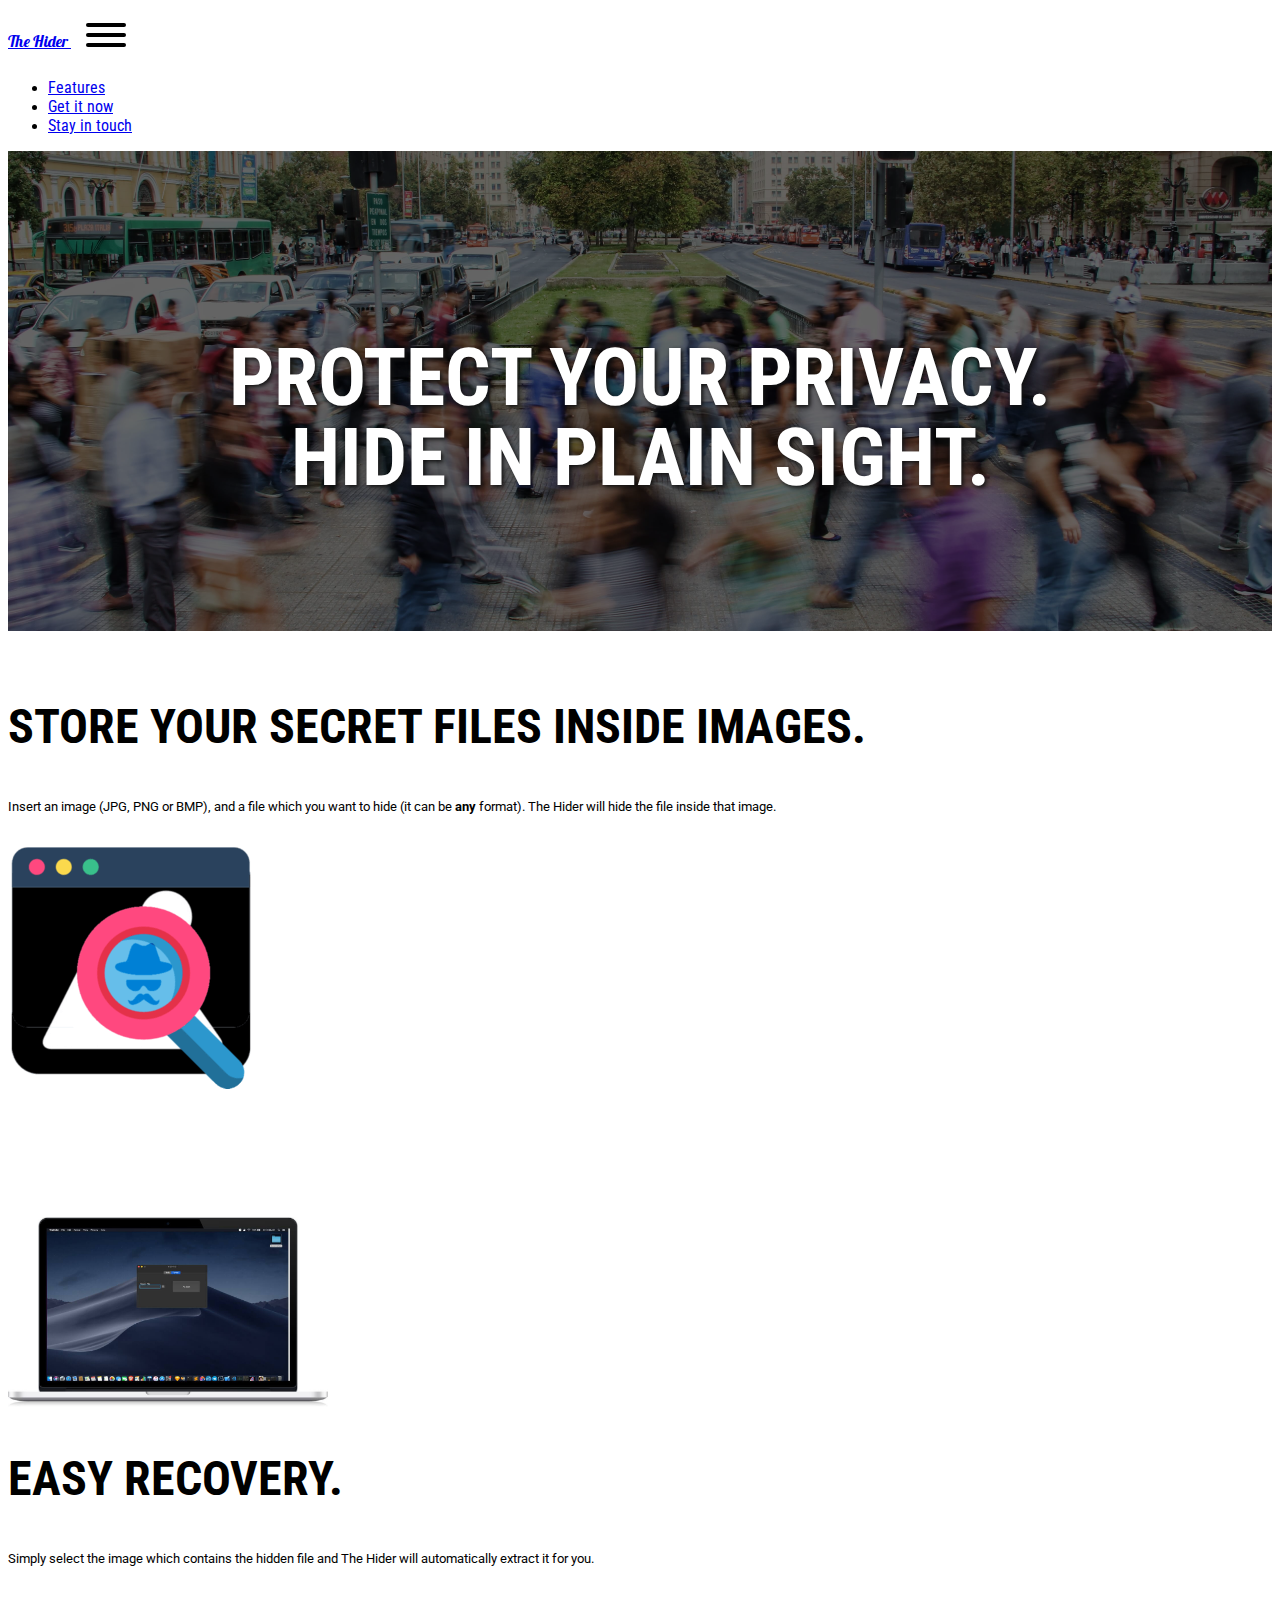
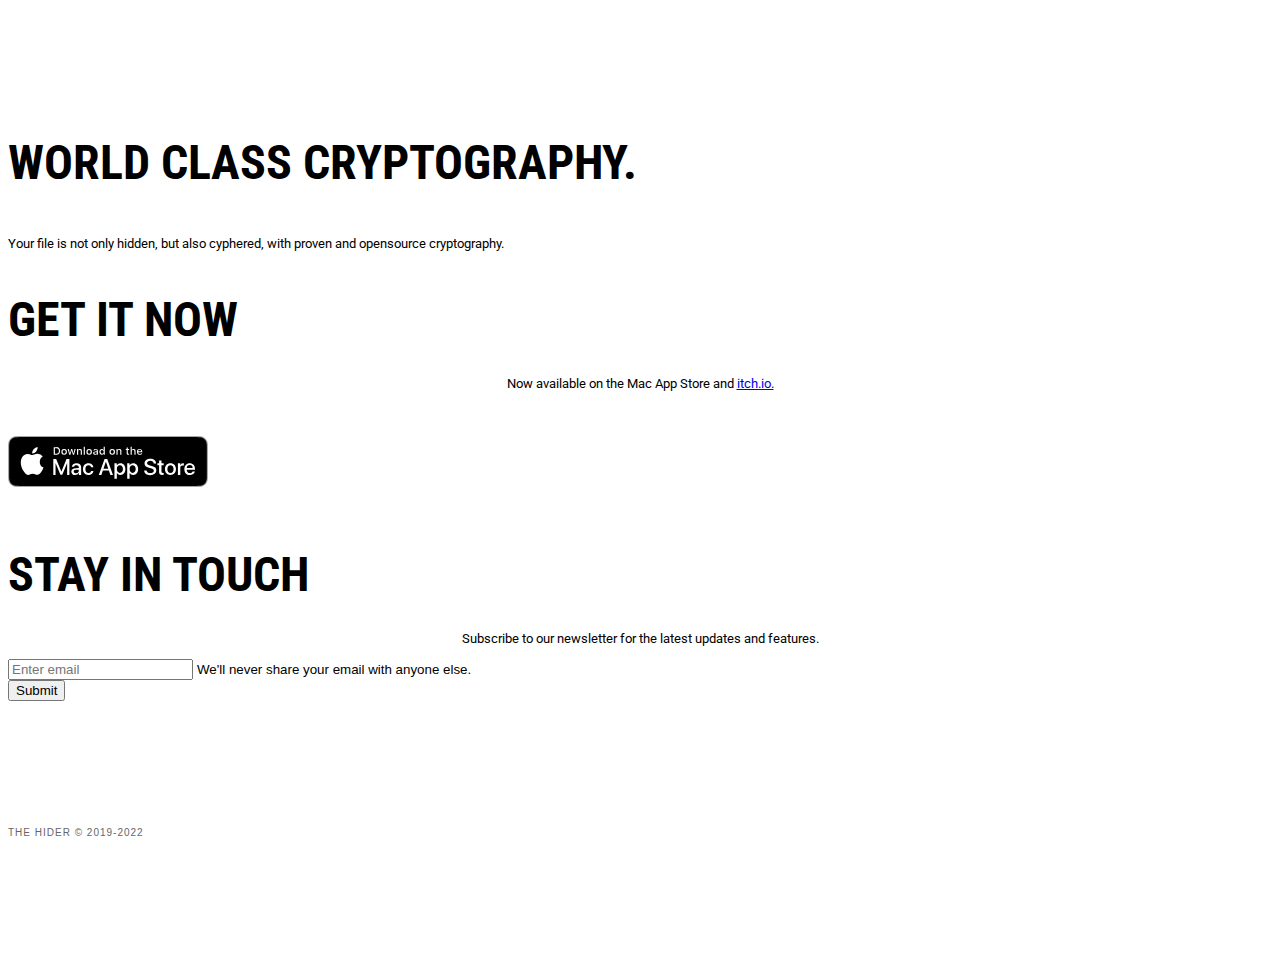
<file: index.html>
<html>
    <head>
        <meta charset="utf-8"/>
        <meta name="viewport" content="width=device-width, initial-scale=1">
        <title>The Hider | Hide your files inside images</title>
        <link rel="icon" href="img/logo.png" type="image">
        <link rel="stylesheet" href="https://stackpath.bootstrapcdn.com/bootstrap/4.1.3/css/bootstrap.min.css" integrity="sha384-MCw98/SFnGE8fJT3GXwEOngsV7Zt27NXFoaoApmYm81iuXoPkFOJwJ8ERdknLPMO" crossorigin="anonymous">
        <link href="https://fonts.googleapis.com/css?family=Roboto+Condensed" rel="stylesheet">
        <link href="https://fonts.googleapis.com/css?family=Lobster" rel="stylesheet">
        <link href="https://fonts.googleapis.com/css?family=Roboto" rel="stylesheet">
        <link rel="stylesheet" href="https://use.fontawesome.com/releases/v5.8.1/css/all.css" integrity="sha384-50oBUHEmvpQ+1lW4y57PTFmhCaXp0ML5d60M1M7uH2+nqUivzIebhndOJK28anvf" crossorigin="anonymous">
        <link href="css/hamburgers.css" rel="stylesheet" >
        <link href="css/main.css" rel="stylesheet" >
        <script src="https://browser.sentry-cdn.com/5.1.1/bundle.min.js" crossorigin="anonymous"></script>
        <meta name="image" property="og:image" content="https://thehider.surge.sh/img/usage-2.jpg">
        <meta property="og:image:type" content="image/png">
        <meta property="og:image:width" content="1024">
        <meta property="og:image:height" content="1024">
        <meta name="robots" content="index, follow">
        <meta property="og:description" content="The Hider | Hide your files inside images. Protect your privacy. Hide in plain sight. Insert an image (JPG, PNG or BMP), and a file which you want to hide (it can be any format). The Hider will hide the file inside that image.">
        <script async defer data-domain="thehider.surge.sh" src="https://plausible.io/js/plausible.js"></script>
        <script>window.plausible = window.plausible || function() { (window.plausible.q = window.plausible.q || []).push(arguments) }</script>
        
    </head>
    <body>
        <nav class="navbar navbar-expand-lg navbar-light bg-light">
            <a class="navbar-brand" href="#">The Hider <i class="fas fa-cross"></i></a>

            <button class="hamburger hamburger--elastic navbar-toggler" type="button" data-toggle="collapse" data-target="#navbarNav" aria-controls="navbarNav" aria-expanded="false" aria-label="Toggle navigation">
              <span class="hamburger-box">
                <span class="hamburger-inner"></span>
              </span>
            </button>
            
            <div class="collapse navbar-collapse" id="navbarNav">
                <ul class="navbar-nav ml-auto">
                <li class="nav-item"><a class="nav-link" href="#features"> <i class="fas fa-user-secret" color="white"></i> Features<span class="sr-only"></span></a></li>
                <li class="nav-item"><a class="nav-link" href="#get-it-now">Get it now<span class="sr-only"></span></a></li>
                <li class="nav-item"><a class="nav-link" href="#stay-in-touch">Stay in touch<span class="sr-only"></span></a></li>
                </ul>
            </div>
        </nav>

        <div class="hero-background">
            <div class="hero-background-colorOverlay">
                <div class="hero-content">
                    <h1 class="hero-name">
                        Protect your privacy.
                        <br>
                        Hide in plain sight.
                    </h1>
                    
                </div>
            </div>
        </div>

        <div class="about container">
            <!-- first feature -->
            <div id="features" class="row">
                <div class="about-text offset-md-2 col-md-5 col-12">
                    <h1 class="about-header">
                        Store your secret files inside images.
                    </h1>
                    <p class="about-description margin-top-16">
                        Insert an image (JPG, PNG or BMP), and a file which you want to hide (it can be <b>any</b> format). The Hider will hide the file inside that image.
                    </p>
                </div>
                <div class="col-md-3 col-12 text-center margin-top-16">
                    <img src="img/logo.png">
                </div>
            </div>

            <!-- @todo try not to reapeat the text, maybe try using float or something second feature -->
            <div class="secound-feature-desktop about-feature-spacing row">
                <div class="offset-md-2 col-md-4 col-12 text-center margin-top-16">
                    <img class="about-image" src="img/usage-2.jpg">
                </div>
                <div class="about-text col-md-5 col-12 margin-top-16">
                    <h1 class="about-header">
                        Easy recovery.
                    </h1>
                    <p class="about-description margin-top-16">
                        Simply select the image which contains the hidden file and The Hider will automatically extract it for you.
                    </p>
                </div>
            </div>

            <div class="secound-feature-mobile about-feature-spacing row">
                <div class="about-text col-md-5 col-12 margin-top-16">
                    <h1 class="about-header">
                        Easy & fast recover.
                    </h1>
                    <p class="about-description margin-top-16">
                        Simply select the image which contains the hidden file and The Hider will automatically extract it.
                    </p>
                </div>

                <div class="offset-md-2 col-md-4 col-12 text-center margin-top-16">
                    <img class="about-image" src="img/usage-2.jpg">
                </div>
            </div>
            <!-- @todo ends -->

            <!-- third feature -->
            <div class="about-feature-spacing row">
                <div class="about-text offset-md-2 col-md-5 col-12">
                    <h1 class="about-header">
                        World class cryptography.
                    </h1>
                    <p class="about-description margin-top-16">
                       Your file is not only hidden, but also cyphered, with proven and opensource cryptography.
                    </p>
                </div>
                <div class="col-md-3 col-12 text-center margin-top-16">
                    <!-- <img src="img/lock.png"> -->
                    <i class="third-feature-icon fab fa-github-alt"></i>
                </div>
            </div>
        </div>

        <div id="get-it-now" class="jumbotron jumbotron-fluid">
            <div class="container text-center">
                <h1 class="about-header">Get it now</h1>
                <p class="about-description" style="text-align: center;">Now available on the Mac App Store and <a href="https://lucasmw.itch.io/the-hider" onclick="plausible('Clicked Itch.io!');"> itch.io. </a> </p>
                <a href="https://itunes.apple.com/us/app/the-hider/id1355396309?l=en&mt=12" onclick='plausible("Clicked Apple Appstore!");'> 
                    <img class="hero-macStore" src="img/macStore.svg"> 
                </a>
            </div>
        </div>

        <div id="stay-in-touch" class="container text-center" style="margin-top: 64px;">
            <h1 class="about-header">Stay in touch</h1>
            <p class="about-description" style="text-align: center;">Subscribe to our newsletter for the latest updates and features.</p>
            <form>
                <div class="form-group">
                    <!-- <label for="exampleInputEmail1">Email address</label> -->
                    <input type="email" class="form-control" id="exampleInputEmail1" aria-describedby="emailHelp" placeholder="Enter email" name="userMail">
                    <small id="emailHelp" class="form-text text-muted">We'll never share your email with anyone else.</small>
                </div>
                <button type="submit" class="btn btn-primary" onclick="plausible('Clicked Submit!');">Submit</button>
            </form>
        </div>

        <div class="footer text-center">
            The Hider &copy; 2019-2022
        </div>

        <script src="https://code.jquery.com/jquery-3.3.1.slim.min.js" integrity="sha384-q8i/X+965DzO0rT7abK41JStQIAqVgRVzpbzo5smXKp4YfRvH+8abtTE1Pi6jizo" crossorigin="anonymous"></script>
        <script src="https://cdnjs.cloudflare.com/ajax/libs/popper.js/1.14.6/umd/popper.min.js" integrity="sha384-wHAiFfRlMFy6i5SRaxvfOCifBUQy1xHdJ/yoi7FRNXMRBu5WHdZYu1hA6ZOblgut" crossorigin="anonymous"></script>
        <script src="https://stackpath.bootstrapcdn.com/bootstrap/4.2.1/js/bootstrap.min.js" integrity="sha384-B0UglyR+jN6CkvvICOB2joaf5I4l3gm9GU6Hc1og6Ls7i6U/mkkaduKaBhlAXv9k" crossorigin="anonymous"></script>
        <script src="js/main.js"></script>
    </body>
</html>
</file>
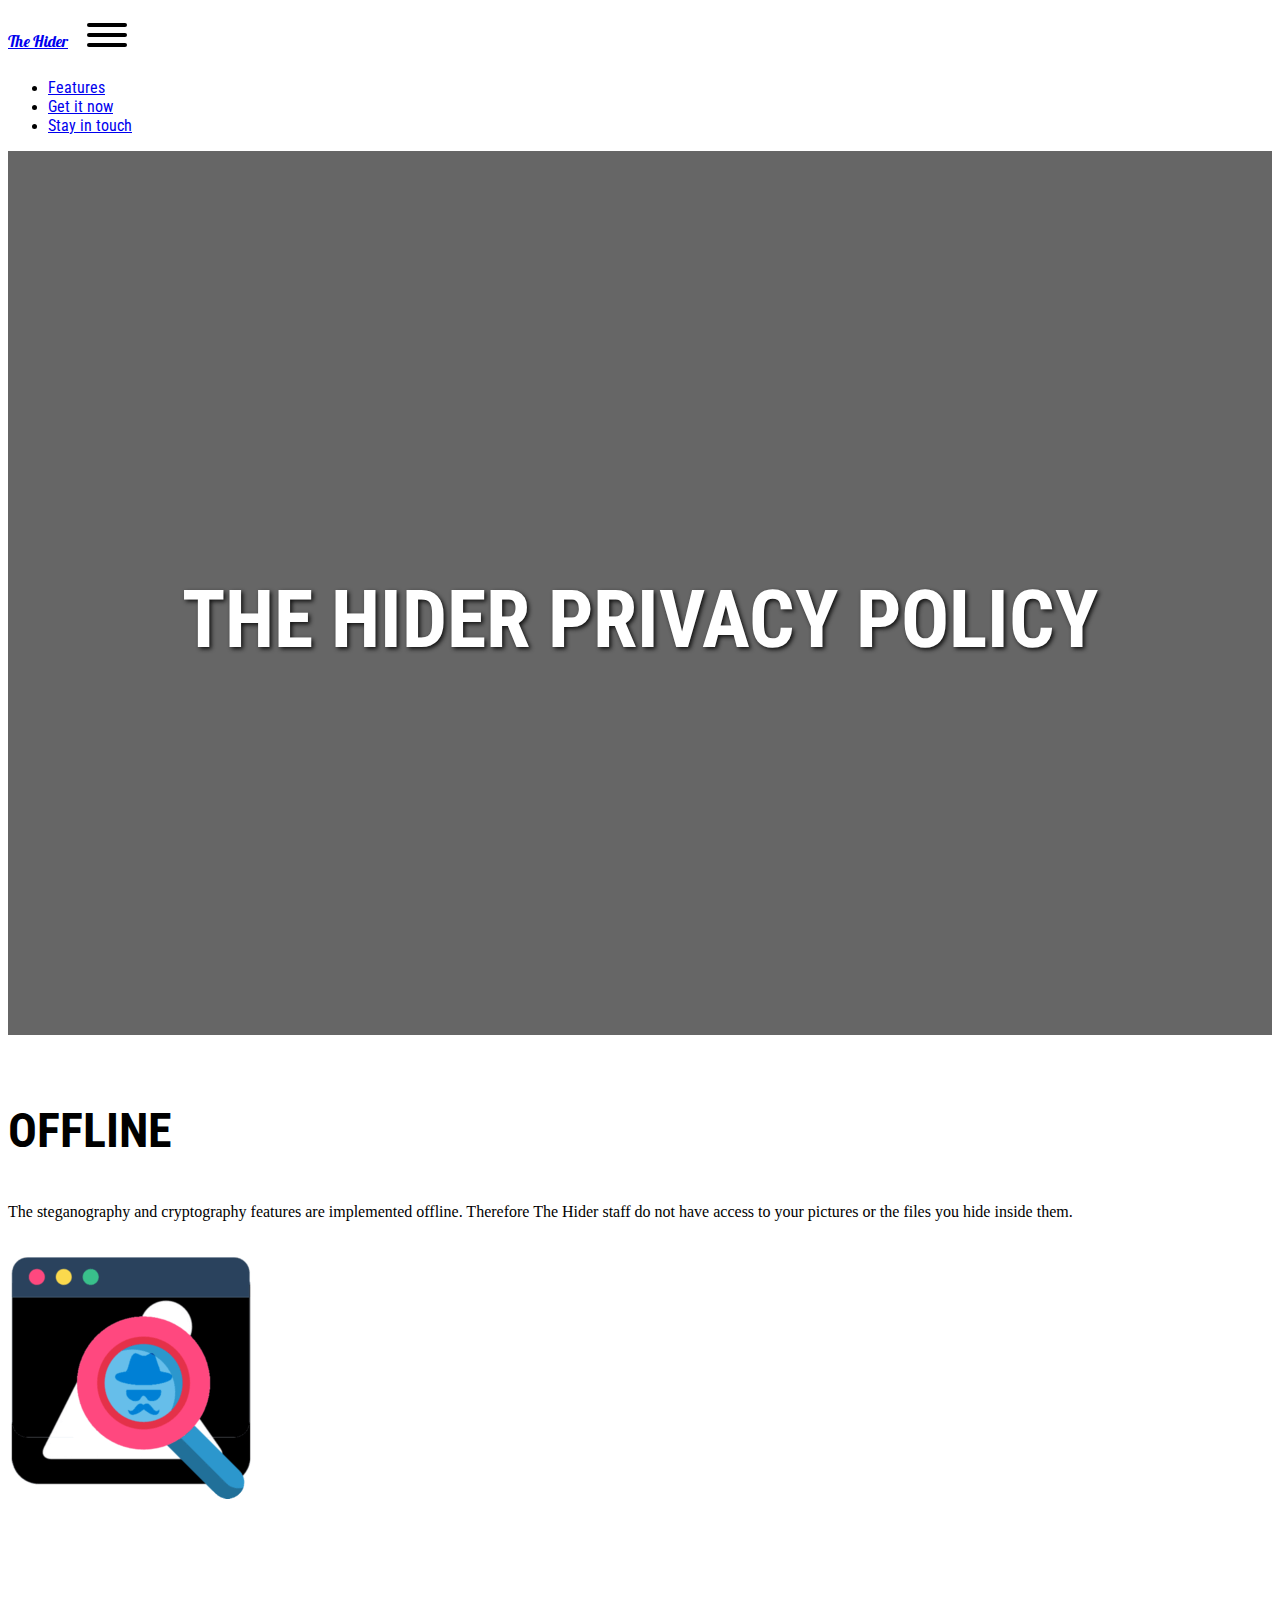
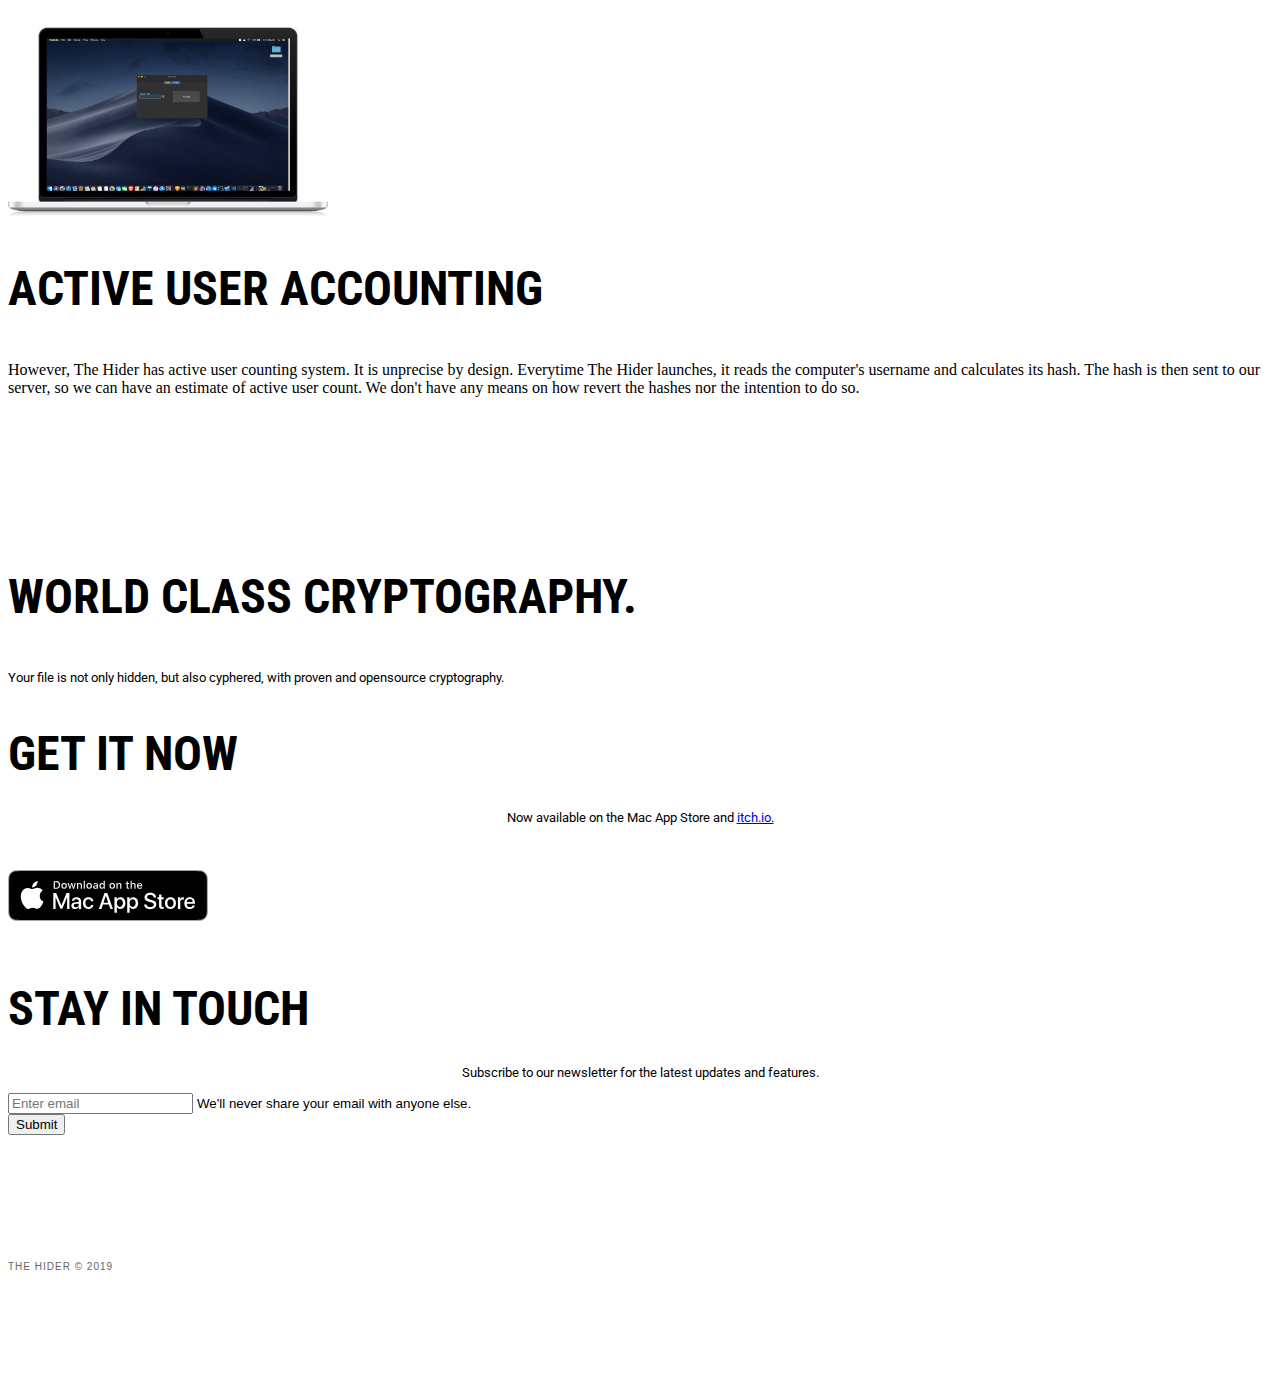
<file: privacy.html>
<html>
    <head>
        <meta charset="utf-8"/>
        <meta name="viewport" content="width=device-width, initial-scale=1">
        <title>The Hider | Hide your files inside images</title>
        <link rel="icon" href="img/logo.png" type="image">
        <link rel="stylesheet" href="https://stackpath.bootstrapcdn.com/bootstrap/4.1.3/css/bootstrap.min.css" integrity="sha384-MCw98/SFnGE8fJT3GXwEOngsV7Zt27NXFoaoApmYm81iuXoPkFOJwJ8ERdknLPMO" crossorigin="anonymous">
        <link href="https://fonts.googleapis.com/css?family=Roboto+Condensed" rel="stylesheet">
        <link href="https://fonts.googleapis.com/css?family=Lobster" rel="stylesheet">
        <link href="https://fonts.googleapis.com/css?family=Roboto" rel="stylesheet">
        <link rel="stylesheet" href="https://use.fontawesome.com/releases/v5.8.1/css/all.css" integrity="sha384-50oBUHEmvpQ+1lW4y57PTFmhCaXp0ML5d60M1M7uH2+nqUivzIebhndOJK28anvf" crossorigin="anonymous">
        <link href="css/hamburgers.css" rel="stylesheet" >
        <link href="css/main.css" rel="stylesheet" >
        <script src="https://browser.sentry-cdn.com/5.1.1/bundle.min.js" crossorigin="anonymous"></script>
        <meta name="image" property="og:image" content="https://thehider.surge.sh/img/usage-2.jpg">
        <meta property="og:image:type" content="image/png">
        <meta property="og:image:width" content="1024">
        <meta property="og:image:height" content="1024">
        <meta property="og:description" content="The Hider | Hide your files inside images. Protect your privacy. Hide in plain sight. Insert an image (JPG, PNG or BMP), and a file which you want to hide (it can be <b>any</b> format). The Hider will hide the file inside that image.">
    </head>
    <body>
        <nav class="navbar navbar-expand-lg navbar-light bg-light">
            <a class="navbar-brand" href="#">The Hider</a>

            <button class="hamburger hamburger--elastic navbar-toggler" type="button" data-toggle="collapse" data-target="#navbarNav" aria-controls="navbarNav" aria-expanded="false" aria-label="Toggle navigation">
              <span class="hamburger-box">
                <span class="hamburger-inner"></span>
              </span>
            </button>
            
            <div class="collapse navbar-collapse" id="navbarNav">
                <ul class="navbar-nav ml-auto">
                <li class="nav-item"><a class="nav-link" href="#features">Features<span class="sr-only"></span></a></li>
                <li class="nav-item"><a class="nav-link" href="#get-it-now">Get it now<span class="sr-only"></span></a></li>
                <li class="nav-item"><a class="nav-link" href="#stay-in-touch">Stay in touch<span class="sr-only"></span></a></li>
                </ul>
            </div>
        </nav>

        <div>
            <div class="hero-background-colorOverlay">
                <div class="hero-content">
                    <h1 class="hero-name">
                        The Hider Privacy Policy
                    </h1>
                    
                </div>
            </div>
        </div>

        <div class="about container">
            <!-- first feature -->
            <div id="features" class="row">
                <div class="about-text offset-md-2 col-md-5 col-12">
                    <h1 class="about-header">
                       Offline
                    </h1>
                    <p>
                        The steganography and cryptography features are implemented offline. 
                        Therefore The Hider staff do not have access to your pictures or the files you hide inside them.
                    </p>
                   
                    
                </div>
                <div class="col-md-3 col-12 text-center margin-top-16">
                    <img src="img/logo.png">
                </div>
            </div>

            <!-- @todo try not to reapeat the text, maybe try using float or something second feature -->
            <div class="secound-feature-desktop about-feature-spacing row">
                <div class="offset-md-2 col-md-4 col-12 text-center margin-top-16">
                    <img class="about-image" src="img/usage-2.jpg">
                </div>
                <div class="about-text col-md-5 col-12 margin-top-16">
                    <h1 class="about-header">
                        Active User Accounting
                    </h1>
                    <p>
                        However, The Hider has active user counting system. It is unprecise by design. 
                        Everytime The Hider launches, it reads the computer's username and calculates its hash.
                        The hash is then sent to our server, so we can have an estimate of active user count.
                        We don't have any means on how revert the hashes nor the intention to do so.
                    </p>
                </div>
            </div>

            <div class="secound-feature-mobile about-feature-spacing row">
                <div class="about-text col-md-5 col-12 margin-top-16">
                    <h1 class="about-header">
                        Private by design
                    </h1>
                    <p>
                        It's not that this information plain text is useful in any way, but is random enough so we could tell apart users.
                        As the user can change it's computer name, it is not a tracking system. 
                        If the user does so, he will be assigned another hash, and therefore cannot be tracked by this system. 
                        This lack of precision is a design decision to ensure an extra level of privacy for the users who want it.
                    </p>
                </div>

                <div class="offset-md-2 col-md-4 col-12 text-center margin-top-16">
                    <img class="about-image" src="img/usage-2.jpg">
                </div>
            </div>
            <!-- @todo ends -->

            <!-- third feature -->
            <div class="about-feature-spacing row">
                <div class="about-text offset-md-2 col-md-5 col-12">
                    <h1 class="about-header">
                        World class cryptography.
                    </h1>
                    <p class="about-description margin-top-16">
                       Your file is not only hidden, but also cyphered, with proven and opensource cryptography.
                    </p>
                </div>
                <div class="col-md-3 col-12 text-center margin-top-16">
                    <!-- <img src="img/lock.png"> -->
                    <i class="third-feature-icon fab fa-github-alt"></i>
                </div>
            </div>
        </div>

        <div id="get-it-now" class="jumbotron jumbotron-fluid">
            <div class="container text-center">
                <h1 class="about-header">Get it now</h1>
                <p class="about-description" style="text-align: center;">Now available on the Mac App Store and <a href="https://lucasmw.itch.io/the-hider"> itch.io. </a> </p>
                <a href="https://itunes.apple.com/br/app/the-hider/id1355396309?l=en&mt=12"> 
                    <img class="hero-macStore" src="img/macStore.svg"> 
                </a>
            </div>
        </div>

        <div id="stay-in-touch" class="container text-center" style="margin-top: 64px;">
            <h1 class="about-header">Stay in touch</h1>
            <p class="about-description" style="text-align: center;">Subscribe to our newsletter for the latest updates and features.</p>
            <form>
                <div class="form-group">
                    <!-- <label for="exampleInputEmail1">Email address</label> -->
                    <input type="email" class="form-control" id="exampleInputEmail1" aria-describedby="emailHelp" placeholder="Enter email" name="userMail">
                    <small id="emailHelp" class="form-text text-muted">We'll never share your email with anyone else.</small>
                </div>
                <button type="submit" class="btn btn-primary">Submit</button>
            </form>
        </div>

        <div class="footer text-center">
            The Hider &copy; 2019
        </div>

        <script src="https://code.jquery.com/jquery-3.3.1.slim.min.js" integrity="sha384-q8i/X+965DzO0rT7abK41JStQIAqVgRVzpbzo5smXKp4YfRvH+8abtTE1Pi6jizo" crossorigin="anonymous"></script>
        <script src="https://cdnjs.cloudflare.com/ajax/libs/popper.js/1.14.6/umd/popper.min.js" integrity="sha384-wHAiFfRlMFy6i5SRaxvfOCifBUQy1xHdJ/yoi7FRNXMRBu5WHdZYu1hA6ZOblgut" crossorigin="anonymous"></script>
        <script src="https://stackpath.bootstrapcdn.com/bootstrap/4.2.1/js/bootstrap.min.js" integrity="sha384-B0UglyR+jN6CkvvICOB2joaf5I4l3gm9GU6Hc1og6Ls7i6U/mkkaduKaBhlAXv9k" crossorigin="anonymous"></script>
        <script src="js/main.js"></script>
    </body>
</html>
</file>
<file: css/main.css>
html {
    opacity: 0;
    transition: all 0.5s ease-in;
}
.margin-top-16 {
    margin-top: 16px;
}

.navbar-brand {
    font-family: 'Lobster', cursive;
}

.nav-link {
    font-family: 'Roboto Condensed', sans-serif;
}

.hero-background {
    background-image: url("../img/hero-background.jpg");
    height: 480px;
    background-position: center;
    background-size: cover;
}

.hero-background-colorOverlay {
    height: 100%;
    background: rgba(0, 0, 0, 0.6);
    /* background: radial-gradient(rgba(0, 0, 0, 0.4) 5%, rgba(0, 0, 0, 0.6) 55%, rgb(0, 0, 0, 1) 70%); */
}

.hero-content {
    display: flex;
    flex-direction: column;
    justify-content: center;
    text-align: center;
    height: 100%;
}

.hero-name {
    text-transform: uppercase;
    color: white;
    font-family: 'Roboto Condensed', sans-serif;
    text-shadow: 2px 2px 4px #111;
    margin-bottom: 0;
    font-size: 80px;
    line-height: 80px;
}

.hero-macStore {
    margin-top: 32px;
    width: 200px;
}

.about {
    margin-top: 40px;
}

.about-text {
    display: flex;
    flex-direction: column;
    justify-content: center;
}

.about-header {
    font-family: 'Roboto Condensed', sans-serif;
    text-transform: uppercase;
    color: black;
    font-size: 48px;
    line-height: 48px;
}

.about-description {
    text-align: justify;
    font-family: 'Roboto', sans-serif;
    font-size: 13px;
}

.about-image {
    max-width: 320px;
}

.about-feature-spacing {
    margin-top: 128px;
}

.footer {
    text-transform: uppercase;
    color: #666;
    font-size: 10px;
    letter-spacing: 1px;
    font-family: 'Source Sans Pro', sans-serif;
    margin-bottom: 126px;
    margin-top: 126px;
}

.secound-feature-mobile {
    display: none;
}

.third-feature-icon {
    font-size: 256px;
}

.text-muted {
    font-family: 'Source Sans Pro', sans-serif;
}

@media only screen and (max-width: 540px) {
    .hero-background {
        height: 400px;
    }

    .hero-name {
        font-size: 32px;
        line-height: 42px;
    }

    .about-header {
        font-size: 32px;
        line-height: normal;
    }

    .about-image {
        max-width: 280px;
    }

    .about-feature-spacing {
        margin-top: 64px;
    }

    .secound-feature-desktop {
        display: none;
    }

    .secound-feature-mobile {
        display: block;
    }
}

@media only screen and (max-width: 321px) {
    .hero-name {
        font-size: 30px;
    }
}
</file>
<file: css/hamburgers.css>
/*!
 * Hamburgers
 * @description Tasty CSS-animated hamburgers
 * @author Jonathan Suh @jonsuh
 * @site https://jonsuh.com/hamburgers
 * @link https://github.com/jonsuh/hamburgers
 */
 .hamburger {
    padding: 15px 15px;
    display: inline-block;
    cursor: pointer;
    transition-property: opacity, filter;
    transition-duration: 0.15s;
    transition-timing-function: linear;
    font: inherit;
    color: inherit;
    text-transform: none;
    background-color: transparent;
    border: 0;
    margin: 0;
    overflow: visible; }
    .hamburger:hover {
      opacity: 0.7; }
    .hamburger.is-active:hover {
      opacity: 0.7; }
    .hamburger.is-active .hamburger-inner,
    .hamburger.is-active .hamburger-inner::before,
    .hamburger.is-active .hamburger-inner::after {
      background-color: #000; }
  
  .hamburger-box {
    width: 40px;
    height: 24px;
    display: inline-block;
    position: relative; }
  
  .hamburger-inner {
    display: block;
    top: 50%;
    margin-top: -2px; }
    .hamburger-inner, .hamburger-inner::before, .hamburger-inner::after {
      width: 40px;
      height: 4px;
      background-color: #000;
      border-radius: 4px;
      position: absolute;
      transition-property: transform;
      transition-duration: 0.15s;
      transition-timing-function: ease; }
    .hamburger-inner::before, .hamburger-inner::after {
      content: "";
      display: block; }
    .hamburger-inner::before {
      top: -10px; }
    .hamburger-inner::after {
      bottom: -10px; }
  
  /*
     * 3DX
     */
  .hamburger--3dx .hamburger-box {
    perspective: 80px; }
  
  .hamburger--3dx .hamburger-inner {
    transition: transform 0.15s cubic-bezier(0.645, 0.045, 0.355, 1), background-color 0s 0.1s cubic-bezier(0.645, 0.045, 0.355, 1); }
    .hamburger--3dx .hamburger-inner::before, .hamburger--3dx .hamburger-inner::after {
      transition: transform 0s 0.1s cubic-bezier(0.645, 0.045, 0.355, 1); }
  
  .hamburger--3dx.is-active .hamburger-inner {
    background-color: transparent !important;
    transform: rotateY(180deg); }
    .hamburger--3dx.is-active .hamburger-inner::before {
      transform: translate3d(0, 10px, 0) rotate(45deg); }
    .hamburger--3dx.is-active .hamburger-inner::after {
      transform: translate3d(0, -10px, 0) rotate(-45deg); }
  
  /*
     * 3DX Reverse
     */
  .hamburger--3dx-r .hamburger-box {
    perspective: 80px; }
  
  .hamburger--3dx-r .hamburger-inner {
    transition: transform 0.15s cubic-bezier(0.645, 0.045, 0.355, 1), background-color 0s 0.1s cubic-bezier(0.645, 0.045, 0.355, 1); }
    .hamburger--3dx-r .hamburger-inner::before, .hamburger--3dx-r .hamburger-inner::after {
      transition: transform 0s 0.1s cubic-bezier(0.645, 0.045, 0.355, 1); }
  
  .hamburger--3dx-r.is-active .hamburger-inner {
    background-color: transparent !important;
    transform: rotateY(-180deg); }
    .hamburger--3dx-r.is-active .hamburger-inner::before {
      transform: translate3d(0, 10px, 0) rotate(45deg); }
    .hamburger--3dx-r.is-active .hamburger-inner::after {
      transform: translate3d(0, -10px, 0) rotate(-45deg); }
  
  /*
     * 3DY
     */
  .hamburger--3dy .hamburger-box {
    perspective: 80px; }
  
  .hamburger--3dy .hamburger-inner {
    transition: transform 0.15s cubic-bezier(0.645, 0.045, 0.355, 1), background-color 0s 0.1s cubic-bezier(0.645, 0.045, 0.355, 1); }
    .hamburger--3dy .hamburger-inner::before, .hamburger--3dy .hamburger-inner::after {
      transition: transform 0s 0.1s cubic-bezier(0.645, 0.045, 0.355, 1); }
  
  .hamburger--3dy.is-active .hamburger-inner {
    background-color: transparent !important;
    transform: rotateX(-180deg); }
    .hamburger--3dy.is-active .hamburger-inner::before {
      transform: translate3d(0, 10px, 0) rotate(45deg); }
    .hamburger--3dy.is-active .hamburger-inner::after {
      transform: translate3d(0, -10px, 0) rotate(-45deg); }
  
  /*
     * 3DY Reverse
     */
  .hamburger--3dy-r .hamburger-box {
    perspective: 80px; }
  
  .hamburger--3dy-r .hamburger-inner {
    transition: transform 0.15s cubic-bezier(0.645, 0.045, 0.355, 1), background-color 0s 0.1s cubic-bezier(0.645, 0.045, 0.355, 1); }
    .hamburger--3dy-r .hamburger-inner::before, .hamburger--3dy-r .hamburger-inner::after {
      transition: transform 0s 0.1s cubic-bezier(0.645, 0.045, 0.355, 1); }
  
  .hamburger--3dy-r.is-active .hamburger-inner {
    background-color: transparent !important;
    transform: rotateX(180deg); }
    .hamburger--3dy-r.is-active .hamburger-inner::before {
      transform: translate3d(0, 10px, 0) rotate(45deg); }
    .hamburger--3dy-r.is-active .hamburger-inner::after {
      transform: translate3d(0, -10px, 0) rotate(-45deg); }
  
  /*
     * 3DXY
     */
  .hamburger--3dxy .hamburger-box {
    perspective: 80px; }
  
  .hamburger--3dxy .hamburger-inner {
    transition: transform 0.15s cubic-bezier(0.645, 0.045, 0.355, 1), background-color 0s 0.1s cubic-bezier(0.645, 0.045, 0.355, 1); }
    .hamburger--3dxy .hamburger-inner::before, .hamburger--3dxy .hamburger-inner::after {
      transition: transform 0s 0.1s cubic-bezier(0.645, 0.045, 0.355, 1); }
  
  .hamburger--3dxy.is-active .hamburger-inner {
    background-color: transparent !important;
    transform: rotateX(180deg) rotateY(180deg); }
    .hamburger--3dxy.is-active .hamburger-inner::before {
      transform: translate3d(0, 10px, 0) rotate(45deg); }
    .hamburger--3dxy.is-active .hamburger-inner::after {
      transform: translate3d(0, -10px, 0) rotate(-45deg); }
  
  /*
     * 3DXY Reverse
     */
  .hamburger--3dxy-r .hamburger-box {
    perspective: 80px; }
  
  .hamburger--3dxy-r .hamburger-inner {
    transition: transform 0.15s cubic-bezier(0.645, 0.045, 0.355, 1), background-color 0s 0.1s cubic-bezier(0.645, 0.045, 0.355, 1); }
    .hamburger--3dxy-r .hamburger-inner::before, .hamburger--3dxy-r .hamburger-inner::after {
      transition: transform 0s 0.1s cubic-bezier(0.645, 0.045, 0.355, 1); }
  
  .hamburger--3dxy-r.is-active .hamburger-inner {
    background-color: transparent !important;
    transform: rotateX(180deg) rotateY(180deg) rotateZ(-180deg); }
    .hamburger--3dxy-r.is-active .hamburger-inner::before {
      transform: translate3d(0, 10px, 0) rotate(45deg); }
    .hamburger--3dxy-r.is-active .hamburger-inner::after {
      transform: translate3d(0, -10px, 0) rotate(-45deg); }
  
  /*
     * Arrow
     */
  .hamburger--arrow.is-active .hamburger-inner::before {
    transform: translate3d(-8px, 0, 0) rotate(-45deg) scale(0.7, 1); }
  
  .hamburger--arrow.is-active .hamburger-inner::after {
    transform: translate3d(-8px, 0, 0) rotate(45deg) scale(0.7, 1); }
  
  /*
     * Arrow Right
     */
  .hamburger--arrow-r.is-active .hamburger-inner::before {
    transform: translate3d(8px, 0, 0) rotate(45deg) scale(0.7, 1); }
  
  .hamburger--arrow-r.is-active .hamburger-inner::after {
    transform: translate3d(8px, 0, 0) rotate(-45deg) scale(0.7, 1); }
  
  /*
     * Arrow Alt
     */
  .hamburger--arrowalt .hamburger-inner::before {
    transition: top 0.1s 0.1s ease, transform 0.1s cubic-bezier(0.165, 0.84, 0.44, 1); }
  
  .hamburger--arrowalt .hamburger-inner::after {
    transition: bottom 0.1s 0.1s ease, transform 0.1s cubic-bezier(0.165, 0.84, 0.44, 1); }
  
  .hamburger--arrowalt.is-active .hamburger-inner::before {
    top: 0;
    transform: translate3d(-8px, -10px, 0) rotate(-45deg) scale(0.7, 1);
    transition: top 0.1s ease, transform 0.1s 0.1s cubic-bezier(0.895, 0.03, 0.685, 0.22); }
  
  .hamburger--arrowalt.is-active .hamburger-inner::after {
    bottom: 0;
    transform: translate3d(-8px, 10px, 0) rotate(45deg) scale(0.7, 1);
    transition: bottom 0.1s ease, transform 0.1s 0.1s cubic-bezier(0.895, 0.03, 0.685, 0.22); }
  
  /*
     * Arrow Alt Right
     */
  .hamburger--arrowalt-r .hamburger-inner::before {
    transition: top 0.1s 0.1s ease, transform 0.1s cubic-bezier(0.165, 0.84, 0.44, 1); }
  
  .hamburger--arrowalt-r .hamburger-inner::after {
    transition: bottom 0.1s 0.1s ease, transform 0.1s cubic-bezier(0.165, 0.84, 0.44, 1); }
  
  .hamburger--arrowalt-r.is-active .hamburger-inner::before {
    top: 0;
    transform: translate3d(8px, -10px, 0) rotate(45deg) scale(0.7, 1);
    transition: top 0.1s ease, transform 0.1s 0.1s cubic-bezier(0.895, 0.03, 0.685, 0.22); }
  
  .hamburger--arrowalt-r.is-active .hamburger-inner::after {
    bottom: 0;
    transform: translate3d(8px, 10px, 0) rotate(-45deg) scale(0.7, 1);
    transition: bottom 0.1s ease, transform 0.1s 0.1s cubic-bezier(0.895, 0.03, 0.685, 0.22); }
  
  /*
     * Arrow Turn
     */
  .hamburger--arrowturn.is-active .hamburger-inner {
    transform: rotate(-180deg); }
    .hamburger--arrowturn.is-active .hamburger-inner::before {
      transform: translate3d(8px, 0, 0) rotate(45deg) scale(0.7, 1); }
    .hamburger--arrowturn.is-active .hamburger-inner::after {
      transform: translate3d(8px, 0, 0) rotate(-45deg) scale(0.7, 1); }
  
  /*
     * Arrow Turn Right
     */
  .hamburger--arrowturn-r.is-active .hamburger-inner {
    transform: rotate(-180deg); }
    .hamburger--arrowturn-r.is-active .hamburger-inner::before {
      transform: translate3d(-8px, 0, 0) rotate(-45deg) scale(0.7, 1); }
    .hamburger--arrowturn-r.is-active .hamburger-inner::after {
      transform: translate3d(-8px, 0, 0) rotate(45deg) scale(0.7, 1); }
  
  /*
     * Boring
     */
  .hamburger--boring .hamburger-inner, .hamburger--boring .hamburger-inner::before, .hamburger--boring .hamburger-inner::after {
    transition-property: none; }
  
  .hamburger--boring.is-active .hamburger-inner {
    transform: rotate(45deg); }
    .hamburger--boring.is-active .hamburger-inner::before {
      top: 0;
      opacity: 0; }
    .hamburger--boring.is-active .hamburger-inner::after {
      bottom: 0;
      transform: rotate(-90deg); }
  
  /*
     * Collapse
     */
  .hamburger--collapse .hamburger-inner {
    top: auto;
    bottom: 0;
    transition-duration: 0.13s;
    transition-delay: 0.13s;
    transition-timing-function: cubic-bezier(0.55, 0.055, 0.675, 0.19); }
    .hamburger--collapse .hamburger-inner::after {
      top: -20px;
      transition: top 0.2s 0.2s cubic-bezier(0.33333, 0.66667, 0.66667, 1), opacity 0.1s linear; }
    .hamburger--collapse .hamburger-inner::before {
      transition: top 0.12s 0.2s cubic-bezier(0.33333, 0.66667, 0.66667, 1), transform 0.13s cubic-bezier(0.55, 0.055, 0.675, 0.19); }
  
  .hamburger--collapse.is-active .hamburger-inner {
    transform: translate3d(0, -10px, 0) rotate(-45deg);
    transition-delay: 0.22s;
    transition-timing-function: cubic-bezier(0.215, 0.61, 0.355, 1); }
    .hamburger--collapse.is-active .hamburger-inner::after {
      top: 0;
      opacity: 0;
      transition: top 0.2s cubic-bezier(0.33333, 0, 0.66667, 0.33333), opacity 0.1s 0.22s linear; }
    .hamburger--collapse.is-active .hamburger-inner::before {
      top: 0;
      transform: rotate(-90deg);
      transition: top 0.1s 0.16s cubic-bezier(0.33333, 0, 0.66667, 0.33333), transform 0.13s 0.25s cubic-bezier(0.215, 0.61, 0.355, 1); }
  
  /*
     * Collapse Reverse
     */
  .hamburger--collapse-r .hamburger-inner {
    top: auto;
    bottom: 0;
    transition-duration: 0.13s;
    transition-delay: 0.13s;
    transition-timing-function: cubic-bezier(0.55, 0.055, 0.675, 0.19); }
    .hamburger--collapse-r .hamburger-inner::after {
      top: -20px;
      transition: top 0.2s 0.2s cubic-bezier(0.33333, 0.66667, 0.66667, 1), opacity 0.1s linear; }
    .hamburger--collapse-r .hamburger-inner::before {
      transition: top 0.12s 0.2s cubic-bezier(0.33333, 0.66667, 0.66667, 1), transform 0.13s cubic-bezier(0.55, 0.055, 0.675, 0.19); }
  
  .hamburger--collapse-r.is-active .hamburger-inner {
    transform: translate3d(0, -10px, 0) rotate(45deg);
    transition-delay: 0.22s;
    transition-timing-function: cubic-bezier(0.215, 0.61, 0.355, 1); }
    .hamburger--collapse-r.is-active .hamburger-inner::after {
      top: 0;
      opacity: 0;
      transition: top 0.2s cubic-bezier(0.33333, 0, 0.66667, 0.33333), opacity 0.1s 0.22s linear; }
    .hamburger--collapse-r.is-active .hamburger-inner::before {
      top: 0;
      transform: rotate(90deg);
      transition: top 0.1s 0.16s cubic-bezier(0.33333, 0, 0.66667, 0.33333), transform 0.13s 0.25s cubic-bezier(0.215, 0.61, 0.355, 1); }
  
  /*
     * Elastic
     */
  .hamburger--elastic .hamburger-inner {
    top: 2px;
    transition-duration: 0.275s;
    transition-timing-function: cubic-bezier(0.68, -0.55, 0.265, 1.55); }
    .hamburger--elastic .hamburger-inner::before {
      top: 10px;
      transition: opacity 0.125s 0.275s ease; }
    .hamburger--elastic .hamburger-inner::after {
      top: 20px;
      transition: transform 0.275s cubic-bezier(0.68, -0.55, 0.265, 1.55); }
  
  .hamburger--elastic.is-active .hamburger-inner {
    transform: translate3d(0, 10px, 0) rotate(135deg);
    transition-delay: 0.075s; }
    .hamburger--elastic.is-active .hamburger-inner::before {
      transition-delay: 0s;
      opacity: 0; }
    .hamburger--elastic.is-active .hamburger-inner::after {
      transform: translate3d(0, -20px, 0) rotate(-270deg);
      transition-delay: 0.075s; }
  
  /*
     * Elastic Reverse
     */
  .hamburger--elastic-r .hamburger-inner {
    top: 2px;
    transition-duration: 0.275s;
    transition-timing-function: cubic-bezier(0.68, -0.55, 0.265, 1.55); }
    .hamburger--elastic-r .hamburger-inner::before {
      top: 10px;
      transition: opacity 0.125s 0.275s ease; }
    .hamburger--elastic-r .hamburger-inner::after {
      top: 20px;
      transition: transform 0.275s cubic-bezier(0.68, -0.55, 0.265, 1.55); }
  
  .hamburger--elastic-r.is-active .hamburger-inner {
    transform: translate3d(0, 10px, 0) rotate(-135deg);
    transition-delay: 0.075s; }
    .hamburger--elastic-r.is-active .hamburger-inner::before {
      transition-delay: 0s;
      opacity: 0; }
    .hamburger--elastic-r.is-active .hamburger-inner::after {
      transform: translate3d(0, -20px, 0) rotate(270deg);
      transition-delay: 0.075s; }
  
  /*
     * Emphatic
     */
  .hamburger--emphatic {
    overflow: hidden; }
    .hamburger--emphatic .hamburger-inner {
      transition: background-color 0.125s 0.175s ease-in; }
      .hamburger--emphatic .hamburger-inner::before {
        left: 0;
        transition: transform 0.125s cubic-bezier(0.6, 0.04, 0.98, 0.335), top 0.05s 0.125s linear, left 0.125s 0.175s ease-in; }
      .hamburger--emphatic .hamburger-inner::after {
        top: 10px;
        right: 0;
        transition: transform 0.125s cubic-bezier(0.6, 0.04, 0.98, 0.335), top 0.05s 0.125s linear, right 0.125s 0.175s ease-in; }
    .hamburger--emphatic.is-active .hamburger-inner {
      transition-delay: 0s;
      transition-timing-function: ease-out;
      background-color: transparent !important; }
      .hamburger--emphatic.is-active .hamburger-inner::before {
        left: -80px;
        top: -80px;
        transform: translate3d(80px, 80px, 0) rotate(45deg);
        transition: left 0.125s ease-out, top 0.05s 0.125s linear, transform 0.125s 0.175s cubic-bezier(0.075, 0.82, 0.165, 1); }
      .hamburger--emphatic.is-active .hamburger-inner::after {
        right: -80px;
        top: -80px;
        transform: translate3d(-80px, 80px, 0) rotate(-45deg);
        transition: right 0.125s ease-out, top 0.05s 0.125s linear, transform 0.125s 0.175s cubic-bezier(0.075, 0.82, 0.165, 1); }
  
  /*
     * Emphatic Reverse
     */
  .hamburger--emphatic-r {
    overflow: hidden; }
    .hamburger--emphatic-r .hamburger-inner {
      transition: background-color 0.125s 0.175s ease-in; }
      .hamburger--emphatic-r .hamburger-inner::before {
        left: 0;
        transition: transform 0.125s cubic-bezier(0.6, 0.04, 0.98, 0.335), top 0.05s 0.125s linear, left 0.125s 0.175s ease-in; }
      .hamburger--emphatic-r .hamburger-inner::after {
        top: 10px;
        right: 0;
        transition: transform 0.125s cubic-bezier(0.6, 0.04, 0.98, 0.335), top 0.05s 0.125s linear, right 0.125s 0.175s ease-in; }
    .hamburger--emphatic-r.is-active .hamburger-inner {
      transition-delay: 0s;
      transition-timing-function: ease-out;
      background-color: transparent !important; }
      .hamburger--emphatic-r.is-active .hamburger-inner::before {
        left: -80px;
        top: 80px;
        transform: translate3d(80px, -80px, 0) rotate(-45deg);
        transition: left 0.125s ease-out, top 0.05s 0.125s linear, transform 0.125s 0.175s cubic-bezier(0.075, 0.82, 0.165, 1); }
      .hamburger--emphatic-r.is-active .hamburger-inner::after {
        right: -80px;
        top: 80px;
        transform: translate3d(-80px, -80px, 0) rotate(45deg);
        transition: right 0.125s ease-out, top 0.05s 0.125s linear, transform 0.125s 0.175s cubic-bezier(0.075, 0.82, 0.165, 1); }
  
  /*
     * Minus
     */
  .hamburger--minus .hamburger-inner::before, .hamburger--minus .hamburger-inner::after {
    transition: bottom 0.08s 0s ease-out, top 0.08s 0s ease-out, opacity 0s linear; }
  
  .hamburger--minus.is-active .hamburger-inner::before, .hamburger--minus.is-active .hamburger-inner::after {
    opacity: 0;
    transition: bottom 0.08s ease-out, top 0.08s ease-out, opacity 0s 0.08s linear; }
  
  .hamburger--minus.is-active .hamburger-inner::before {
    top: 0; }
  
  .hamburger--minus.is-active .hamburger-inner::after {
    bottom: 0; }
  
  /*
     * Slider
     */
  .hamburger--slider .hamburger-inner {
    top: 2px; }
    .hamburger--slider .hamburger-inner::before {
      top: 10px;
      transition-property: transform, opacity;
      transition-timing-function: ease;
      transition-duration: 0.15s; }
    .hamburger--slider .hamburger-inner::after {
      top: 20px; }
  
  .hamburger--slider.is-active .hamburger-inner {
    transform: translate3d(0, 10px, 0) rotate(45deg); }
    .hamburger--slider.is-active .hamburger-inner::before {
      transform: rotate(-45deg) translate3d(-5.71429px, -6px, 0);
      opacity: 0; }
    .hamburger--slider.is-active .hamburger-inner::after {
      transform: translate3d(0, -20px, 0) rotate(-90deg); }
  
  /*
     * Slider Reverse
     */
  .hamburger--slider-r .hamburger-inner {
    top: 2px; }
    .hamburger--slider-r .hamburger-inner::before {
      top: 10px;
      transition-property: transform, opacity;
      transition-timing-function: ease;
      transition-duration: 0.15s; }
    .hamburger--slider-r .hamburger-inner::after {
      top: 20px; }
  
  .hamburger--slider-r.is-active .hamburger-inner {
    transform: translate3d(0, 10px, 0) rotate(-45deg); }
    .hamburger--slider-r.is-active .hamburger-inner::before {
      transform: rotate(45deg) translate3d(5.71429px, -6px, 0);
      opacity: 0; }
    .hamburger--slider-r.is-active .hamburger-inner::after {
      transform: translate3d(0, -20px, 0) rotate(90deg); }
  
  /*
     * Spin
     */
  .hamburger--spin .hamburger-inner {
    transition-duration: 0.22s;
    transition-timing-function: cubic-bezier(0.55, 0.055, 0.675, 0.19); }
    .hamburger--spin .hamburger-inner::before {
      transition: top 0.1s 0.25s ease-in, opacity 0.1s ease-in; }
    .hamburger--spin .hamburger-inner::after {
      transition: bottom 0.1s 0.25s ease-in, transform 0.22s cubic-bezier(0.55, 0.055, 0.675, 0.19); }
  
  .hamburger--spin.is-active .hamburger-inner {
    transform: rotate(225deg);
    transition-delay: 0.12s;
    transition-timing-function: cubic-bezier(0.215, 0.61, 0.355, 1); }
    .hamburger--spin.is-active .hamburger-inner::before {
      top: 0;
      opacity: 0;
      transition: top 0.1s ease-out, opacity 0.1s 0.12s ease-out; }
    .hamburger--spin.is-active .hamburger-inner::after {
      bottom: 0;
      transform: rotate(-90deg);
      transition: bottom 0.1s ease-out, transform 0.22s 0.12s cubic-bezier(0.215, 0.61, 0.355, 1); }
  
  /*
     * Spin Reverse
     */
  .hamburger--spin-r .hamburger-inner {
    transition-duration: 0.22s;
    transition-timing-function: cubic-bezier(0.55, 0.055, 0.675, 0.19); }
    .hamburger--spin-r .hamburger-inner::before {
      transition: top 0.1s 0.25s ease-in, opacity 0.1s ease-in; }
    .hamburger--spin-r .hamburger-inner::after {
      transition: bottom 0.1s 0.25s ease-in, transform 0.22s cubic-bezier(0.55, 0.055, 0.675, 0.19); }
  
  .hamburger--spin-r.is-active .hamburger-inner {
    transform: rotate(-225deg);
    transition-delay: 0.12s;
    transition-timing-function: cubic-bezier(0.215, 0.61, 0.355, 1); }
    .hamburger--spin-r.is-active .hamburger-inner::before {
      top: 0;
      opacity: 0;
      transition: top 0.1s ease-out, opacity 0.1s 0.12s ease-out; }
    .hamburger--spin-r.is-active .hamburger-inner::after {
      bottom: 0;
      transform: rotate(90deg);
      transition: bottom 0.1s ease-out, transform 0.22s 0.12s cubic-bezier(0.215, 0.61, 0.355, 1); }
  
  /*
     * Spring
     */
  .hamburger--spring .hamburger-inner {
    top: 2px;
    transition: background-color 0s 0.13s linear; }
    .hamburger--spring .hamburger-inner::before {
      top: 10px;
      transition: top 0.1s 0.2s cubic-bezier(0.33333, 0.66667, 0.66667, 1), transform 0.13s cubic-bezier(0.55, 0.055, 0.675, 0.19); }
    .hamburger--spring .hamburger-inner::after {
      top: 20px;
      transition: top 0.2s 0.2s cubic-bezier(0.33333, 0.66667, 0.66667, 1), transform 0.13s cubic-bezier(0.55, 0.055, 0.675, 0.19); }
  
  .hamburger--spring.is-active .hamburger-inner {
    transition-delay: 0.22s;
    background-color: transparent !important; }
    .hamburger--spring.is-active .hamburger-inner::before {
      top: 0;
      transition: top 0.1s 0.15s cubic-bezier(0.33333, 0, 0.66667, 0.33333), transform 0.13s 0.22s cubic-bezier(0.215, 0.61, 0.355, 1);
      transform: translate3d(0, 10px, 0) rotate(45deg); }
    .hamburger--spring.is-active .hamburger-inner::after {
      top: 0;
      transition: top 0.2s cubic-bezier(0.33333, 0, 0.66667, 0.33333), transform 0.13s 0.22s cubic-bezier(0.215, 0.61, 0.355, 1);
      transform: translate3d(0, 10px, 0) rotate(-45deg); }
  
  /*
     * Spring Reverse
     */
  .hamburger--spring-r .hamburger-inner {
    top: auto;
    bottom: 0;
    transition-duration: 0.13s;
    transition-delay: 0s;
    transition-timing-function: cubic-bezier(0.55, 0.055, 0.675, 0.19); }
    .hamburger--spring-r .hamburger-inner::after {
      top: -20px;
      transition: top 0.2s 0.2s cubic-bezier(0.33333, 0.66667, 0.66667, 1), opacity 0s linear; }
    .hamburger--spring-r .hamburger-inner::before {
      transition: top 0.1s 0.2s cubic-bezier(0.33333, 0.66667, 0.66667, 1), transform 0.13s cubic-bezier(0.55, 0.055, 0.675, 0.19); }
  
  .hamburger--spring-r.is-active .hamburger-inner {
    transform: translate3d(0, -10px, 0) rotate(-45deg);
    transition-delay: 0.22s;
    transition-timing-function: cubic-bezier(0.215, 0.61, 0.355, 1); }
    .hamburger--spring-r.is-active .hamburger-inner::after {
      top: 0;
      opacity: 0;
      transition: top 0.2s cubic-bezier(0.33333, 0, 0.66667, 0.33333), opacity 0s 0.22s linear; }
    .hamburger--spring-r.is-active .hamburger-inner::before {
      top: 0;
      transform: rotate(90deg);
      transition: top 0.1s 0.15s cubic-bezier(0.33333, 0, 0.66667, 0.33333), transform 0.13s 0.22s cubic-bezier(0.215, 0.61, 0.355, 1); }
  
  /*
     * Stand
     */
  .hamburger--stand .hamburger-inner {
    transition: transform 0.075s 0.15s cubic-bezier(0.55, 0.055, 0.675, 0.19), background-color 0s 0.075s linear; }
    .hamburger--stand .hamburger-inner::before {
      transition: top 0.075s 0.075s ease-in, transform 0.075s 0s cubic-bezier(0.55, 0.055, 0.675, 0.19); }
    .hamburger--stand .hamburger-inner::after {
      transition: bottom 0.075s 0.075s ease-in, transform 0.075s 0s cubic-bezier(0.55, 0.055, 0.675, 0.19); }
  
  .hamburger--stand.is-active .hamburger-inner {
    transform: rotate(90deg);
    background-color: transparent !important;
    transition: transform 0.075s 0s cubic-bezier(0.215, 0.61, 0.355, 1), background-color 0s 0.15s linear; }
    .hamburger--stand.is-active .hamburger-inner::before {
      top: 0;
      transform: rotate(-45deg);
      transition: top 0.075s 0.1s ease-out, transform 0.075s 0.15s cubic-bezier(0.215, 0.61, 0.355, 1); }
    .hamburger--stand.is-active .hamburger-inner::after {
      bottom: 0;
      transform: rotate(45deg);
      transition: bottom 0.075s 0.1s ease-out, transform 0.075s 0.15s cubic-bezier(0.215, 0.61, 0.355, 1); }
  
  /*
     * Stand Reverse
     */
  .hamburger--stand-r .hamburger-inner {
    transition: transform 0.075s 0.15s cubic-bezier(0.55, 0.055, 0.675, 0.19), background-color 0s 0.075s linear; }
    .hamburger--stand-r .hamburger-inner::before {
      transition: top 0.075s 0.075s ease-in, transform 0.075s 0s cubic-bezier(0.55, 0.055, 0.675, 0.19); }
    .hamburger--stand-r .hamburger-inner::after {
      transition: bottom 0.075s 0.075s ease-in, transform 0.075s 0s cubic-bezier(0.55, 0.055, 0.675, 0.19); }
  
  .hamburger--stand-r.is-active .hamburger-inner {
    transform: rotate(-90deg);
    background-color: transparent !important;
    transition: transform 0.075s 0s cubic-bezier(0.215, 0.61, 0.355, 1), background-color 0s 0.15s linear; }
    .hamburger--stand-r.is-active .hamburger-inner::before {
      top: 0;
      transform: rotate(-45deg);
      transition: top 0.075s 0.1s ease-out, transform 0.075s 0.15s cubic-bezier(0.215, 0.61, 0.355, 1); }
    .hamburger--stand-r.is-active .hamburger-inner::after {
      bottom: 0;
      transform: rotate(45deg);
      transition: bottom 0.075s 0.1s ease-out, transform 0.075s 0.15s cubic-bezier(0.215, 0.61, 0.355, 1); }
  
  /*
     * Squeeze
     */
  .hamburger--squeeze .hamburger-inner {
    transition-duration: 0.075s;
    transition-timing-function: cubic-bezier(0.55, 0.055, 0.675, 0.19); }
    .hamburger--squeeze .hamburger-inner::before {
      transition: top 0.075s 0.12s ease, opacity 0.075s ease; }
    .hamburger--squeeze .hamburger-inner::after {
      transition: bottom 0.075s 0.12s ease, transform 0.075s cubic-bezier(0.55, 0.055, 0.675, 0.19); }
  
  .hamburger--squeeze.is-active .hamburger-inner {
    transform: rotate(45deg);
    transition-delay: 0.12s;
    transition-timing-function: cubic-bezier(0.215, 0.61, 0.355, 1); }
    .hamburger--squeeze.is-active .hamburger-inner::before {
      top: 0;
      opacity: 0;
      transition: top 0.075s ease, opacity 0.075s 0.12s ease; }
    .hamburger--squeeze.is-active .hamburger-inner::after {
      bottom: 0;
      transform: rotate(-90deg);
      transition: bottom 0.075s ease, transform 0.075s 0.12s cubic-bezier(0.215, 0.61, 0.355, 1); }
  
  /*
     * Vortex
     */
  .hamburger--vortex .hamburger-inner {
    transition-duration: 0.2s;
    transition-timing-function: cubic-bezier(0.19, 1, 0.22, 1); }
    .hamburger--vortex .hamburger-inner::before, .hamburger--vortex .hamburger-inner::after {
      transition-duration: 0s;
      transition-delay: 0.1s;
      transition-timing-function: linear; }
    .hamburger--vortex .hamburger-inner::before {
      transition-property: top, opacity; }
    .hamburger--vortex .hamburger-inner::after {
      transition-property: bottom, transform; }
  
  .hamburger--vortex.is-active .hamburger-inner {
    transform: rotate(765deg);
    transition-timing-function: cubic-bezier(0.19, 1, 0.22, 1); }
    .hamburger--vortex.is-active .hamburger-inner::before, .hamburger--vortex.is-active .hamburger-inner::after {
      transition-delay: 0s; }
    .hamburger--vortex.is-active .hamburger-inner::before {
      top: 0;
      opacity: 0; }
    .hamburger--vortex.is-active .hamburger-inner::after {
      bottom: 0;
      transform: rotate(90deg); }
  
  /*
     * Vortex Reverse
     */
  .hamburger--vortex-r .hamburger-inner {
    transition-duration: 0.2s;
    transition-timing-function: cubic-bezier(0.19, 1, 0.22, 1); }
    .hamburger--vortex-r .hamburger-inner::before, .hamburger--vortex-r .hamburger-inner::after {
      transition-duration: 0s;
      transition-delay: 0.1s;
      transition-timing-function: linear; }
    .hamburger--vortex-r .hamburger-inner::before {
      transition-property: top, opacity; }
    .hamburger--vortex-r .hamburger-inner::after {
      transition-property: bottom, transform; }
  
  .hamburger--vortex-r.is-active .hamburger-inner {
    transform: rotate(-765deg);
    transition-timing-function: cubic-bezier(0.19, 1, 0.22, 1); }
    .hamburger--vortex-r.is-active .hamburger-inner::before, .hamburger--vortex-r.is-active .hamburger-inner::after {
      transition-delay: 0s; }
    .hamburger--vortex-r.is-active .hamburger-inner::before {
      top: 0;
      opacity: 0; }
    .hamburger--vortex-r.is-active .hamburger-inner::after {
      bottom: 0;
      transform: rotate(-90deg); }
</file>
